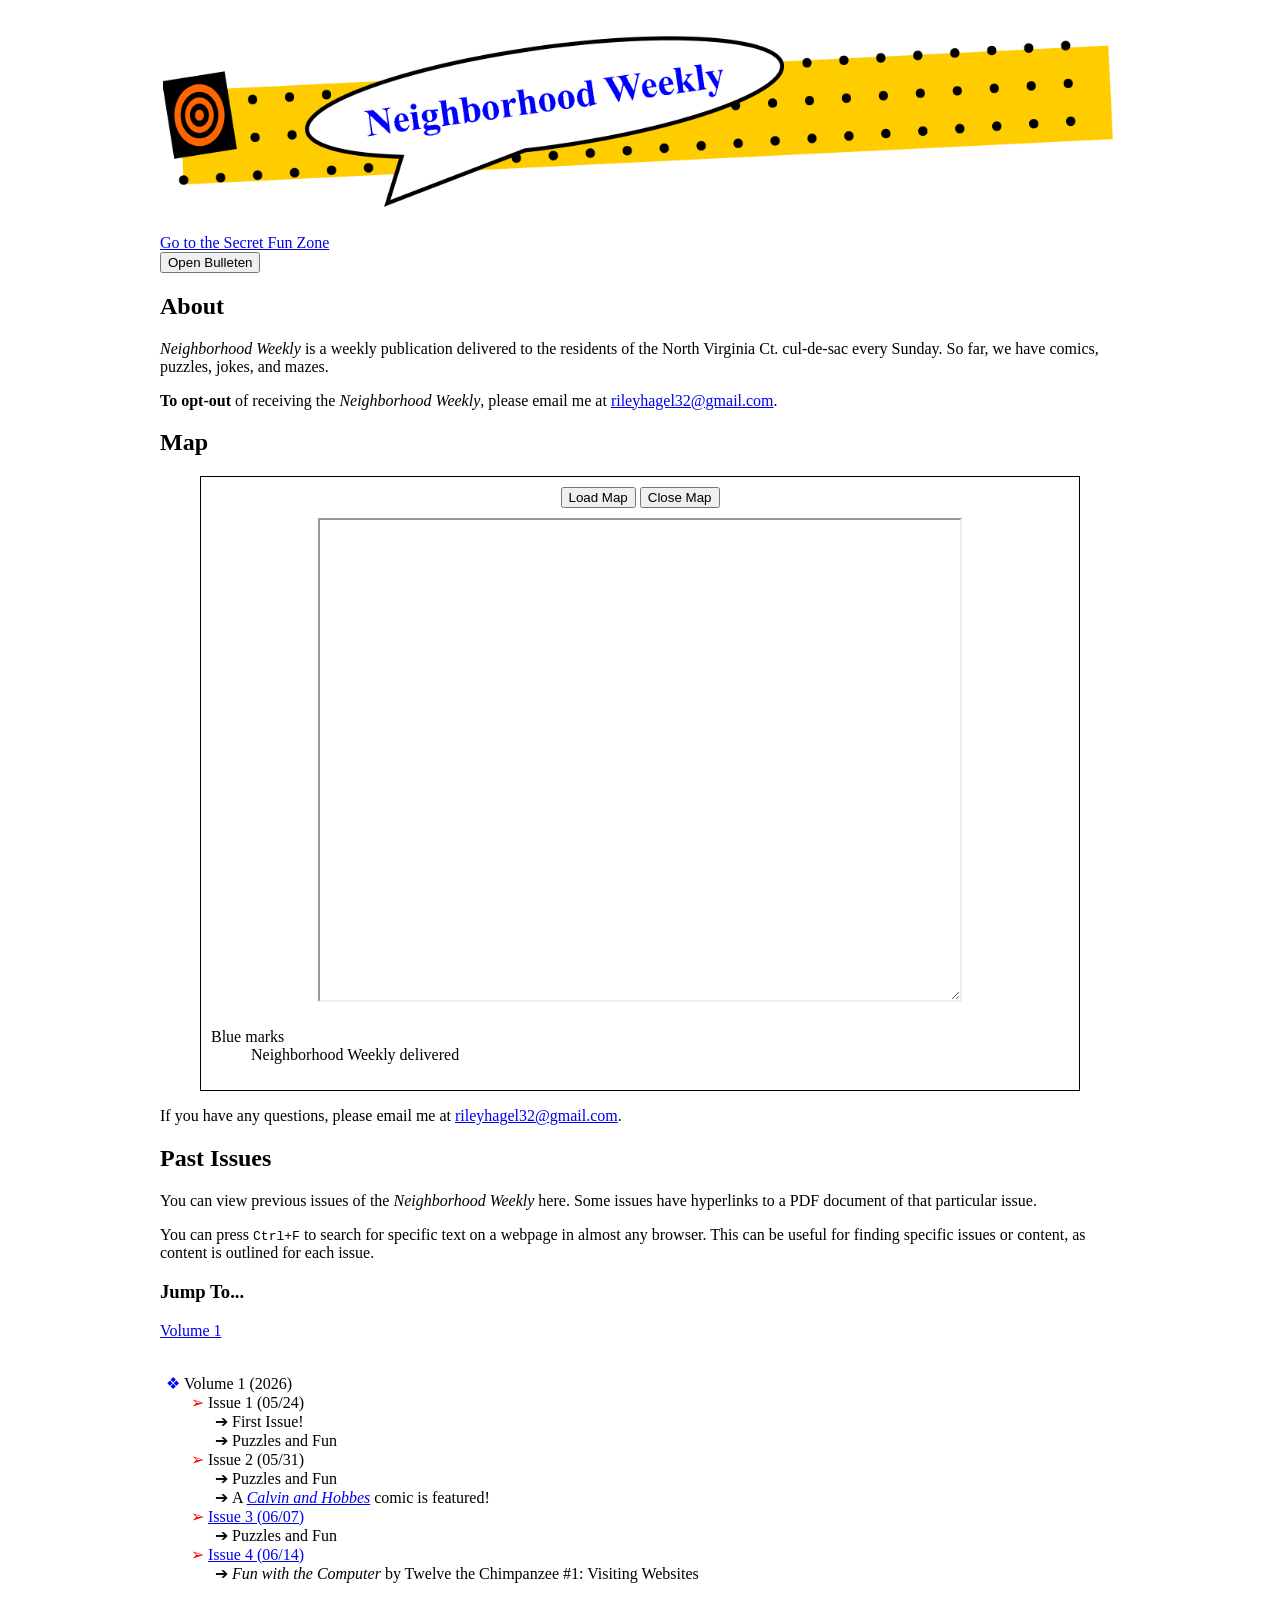
<file: index.html>
<html>
    <head>
        <meta name="viewport" content="width=device-width, initial-scale=1">
        <meta http-equiv="Cache-Control" content="no-cache, no-store, must-revalidate">
        <meta http-equiv="Pragma" content="no-cache">
        <meta http-equiv="Expires" content="0">
        <title>Neighborhood Weekly</title>
        <link rel="stylesheet" href="styles.css">
        <link rel="icon" href="nwlogo.png">
        <script src="whoisit.js"></script>
    </head>
    <body>
        <h1>
            <img src="nwheader.png" alt="Neighborhood Weekly" style="width: 100%">
        </h1>
        <a href="secretfunzone/index.html">Go to the Secret Fun Zone</a>
        <br>
        <button onclick="document.getElementById('whoisit').show()">Open Bulleten</button>
        <dialog id="whoisit">
            <p>
                Welcome, <script>document.write(whoisit());</script>.
            </p>
            <h2>Bulleten</h2>
            <p>
                There will be NO NW delivered on June 28th.
            </p>
            <p>
                Here are some bookmarks for your browser. To add them to your bookmarks, drag-n-drop them onto the bookmark bar.
            </p>
            <a class="bookmark" href="https://rileyhagel.github.io/nw">Neighborhood Weekly</a>
            <br><br>
            <hr>
            <button onclick="document.getElementById('whoisit').close()">Close</button>
            <button onclick="setName();location.reload();">Set your Name</button>
            <button onclick="localStorage.clear();location.reload();">Clear Name</button>
        </dialog>
        <h2>About</h2>
        <p>
            <i>Neighborhood Weekly</i> is a weekly publication delivered to the residents of the North Virginia Ct. cul-de-sac every Sunday. So far, we have comics, puzzles, jokes, and mazes.
        </p>
        <p>
            <b>To opt-out</b> of receiving the <i>Neighborhood Weekly</i>, please email me at <a href="mailto:rileyhagel32@gmail.com">rileyhagel32@gmail.com</a>.
        </p>
        <h2>Map</h2>
        <figure style="text-align: center">
            <noscript>
                Aw, snap!<br>
                Javascript is required to view the map. Please turn on Javascript in your browser settings and reload the page to view the map.
            </noscript>
            <button onclick="loadmap();">Load Map</button>
            <button onclick="closemap();">Close Map</button>
            <br>
            <iframe id="map" src="blank.html" width="640" height="480">
                Loading Map...
            </iframe>
            <dl style="text-align: left">
                <dt>Blue marks</dt>
                <dd>Neighborhood Weekly delivered</dd>
            </dl>
        </figure>
        <p>
            If you have any questions, please email me at <a href="mailto:rileyhagel32@gmail.com">rileyhagel32@gmail.com</a>.
        </p>
        <h2>Past Issues</h2>
        <p>
            You can view previous issues of the <i>Neighborhood Weekly</i> here. Some issues have hyperlinks to a PDF document of that particular issue.
        </p>
        <p>
            You can press <kbd><kbd>Ctrl</kbd>+<kbd>F</kbd></kbd> to search for specific text on a webpage in almost any browser. This can be useful for finding specific issues or content, as content is outlined for each issue.
        </p>
        <h3>Jump To...</h3>
        <a href="#vol1">Volume 1</a><br>
        <br>
        <ul>
            <li id="vol1">
                Volume 1 (2026)
                <ul>
                    <li>
                        Issue 1 (05/24)
                        <ul>
                            <li>First Issue!</li>
                            <li>Puzzles and Fun</li>
                        </ul>
                    </li>
                    <li>
                        Issue 2 (05/31)
                        <ul>
                            <li>Puzzles and Fun</li>
                            <li>A <a href="https://en.wikipedia.org/wiki/Calvin_and_Hobbes" target="_blank"><i>Calvin and Hobbes</i></a> comic is featured!</li>
                        </ul>
                    </li>
                    <li>
                        <a href="files/nw-1-3.pdf" target="_blank">Issue 3 (06/07)</a>
                        <ul>
                            <li>Puzzles and Fun</li>
                        </ul>
                    </li>
                    <li>
                        <a href="files/nw-1-4.pdf" target="_blank">Issue 4 (06/14)</a>
                        <ul>
                            <li><i>Fun with the Computer</i> by Twelve the Chimpanzee #1: Visiting Websites</li>
                        </ul>
                    </li>
                </ul>
            </li>
        </ul>
        <script>
            var mapframe = document.getElementById("map");
            function loadmap() {
                mapframe.src = "https://www.google.com/maps/d/u/0/embed?mid=1HWueM5YCvli-aLpINQcw0VuMBRUYVQA&ehbc=2E312F&noprof=1";
            }
            function closemap() {
                mapframe.src = "blank.html";
            }
        </script>
    </body>
</html>
</file>
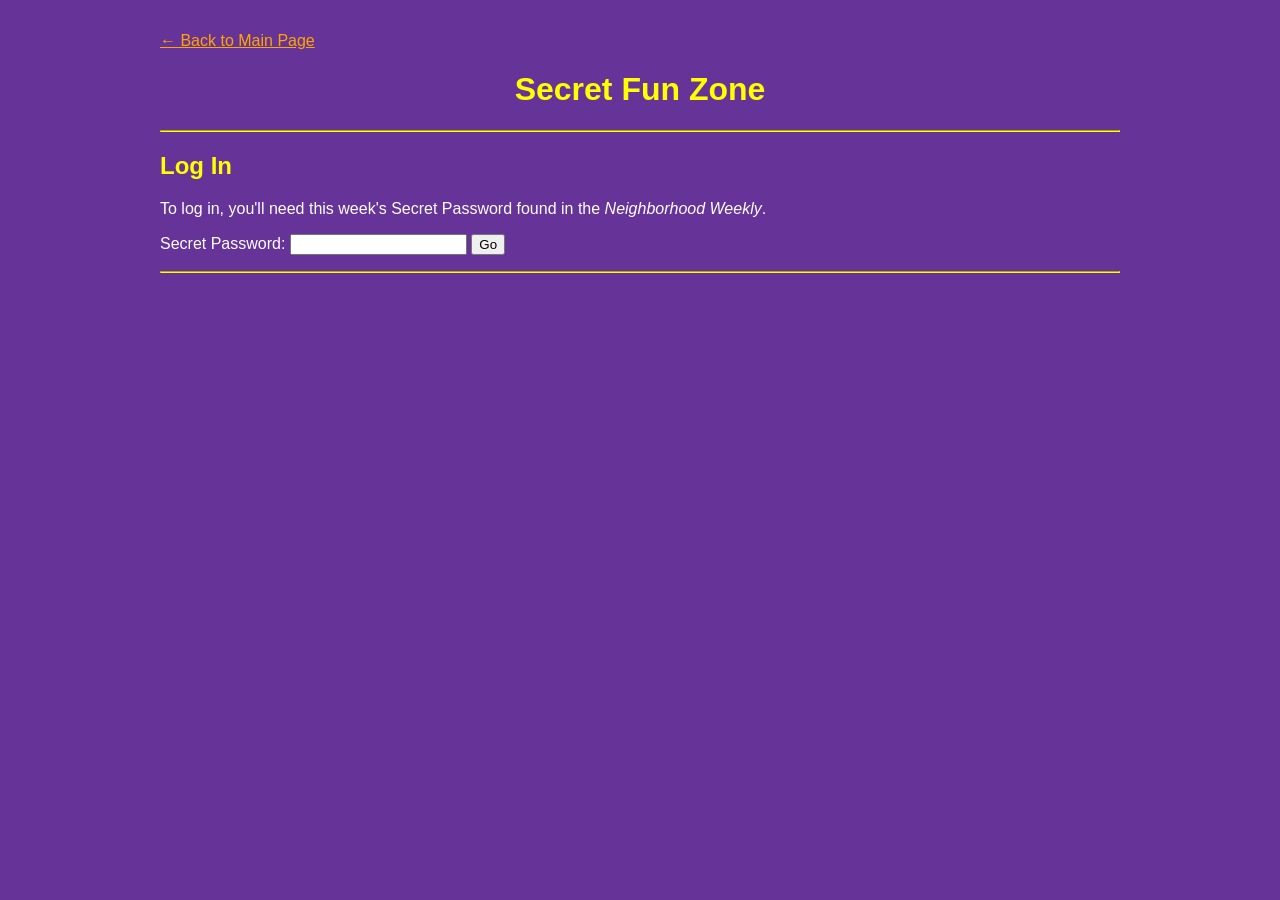
<file: secretfunzone/index.html>
<html>
    <head>
        <meta name="viewport" content="width=device-width, initial-scale=1">
        <meta http-equiv="Cache-Control" content="no-cache, no-store, must-revalidate">
        <meta http-equiv="Pragma" content="no-cache">
        <meta http-equiv="Expires" content="0">
        <title>Secret Fun Zone -- Neighborhood Weekly</title>
        <link rel="stylesheet" href="secret-css.css">
        <link rel="icon" href="../nwlogo.png">
    </head>
    <body>
        <a href="../index.html">&larr; Back to Main Page</a>
        <h1>Secret Fun Zone</h1>
        <hr>
        <noscript>
            Javascript is Required to use the Secret Fun Zone!
        </noscript>
        <div id="content">
            <h2>Log In</h2>
            <p>
                To log in, you'll need this week's Secret Password found in the <i>Neighborhood Weekly</i>.
            </p>
            <form id="form">
                <label>
                    Secret Password: 
                    <input type="text" id="password" autocomplete="one-time-code" class="password">
                </label>
                <button type="submit">Go</button>
            </form>
            <span id="fail"></span>
        </div>
        <hr>
        <script src="secret.js"></script>
    </body>
</html>
</file>
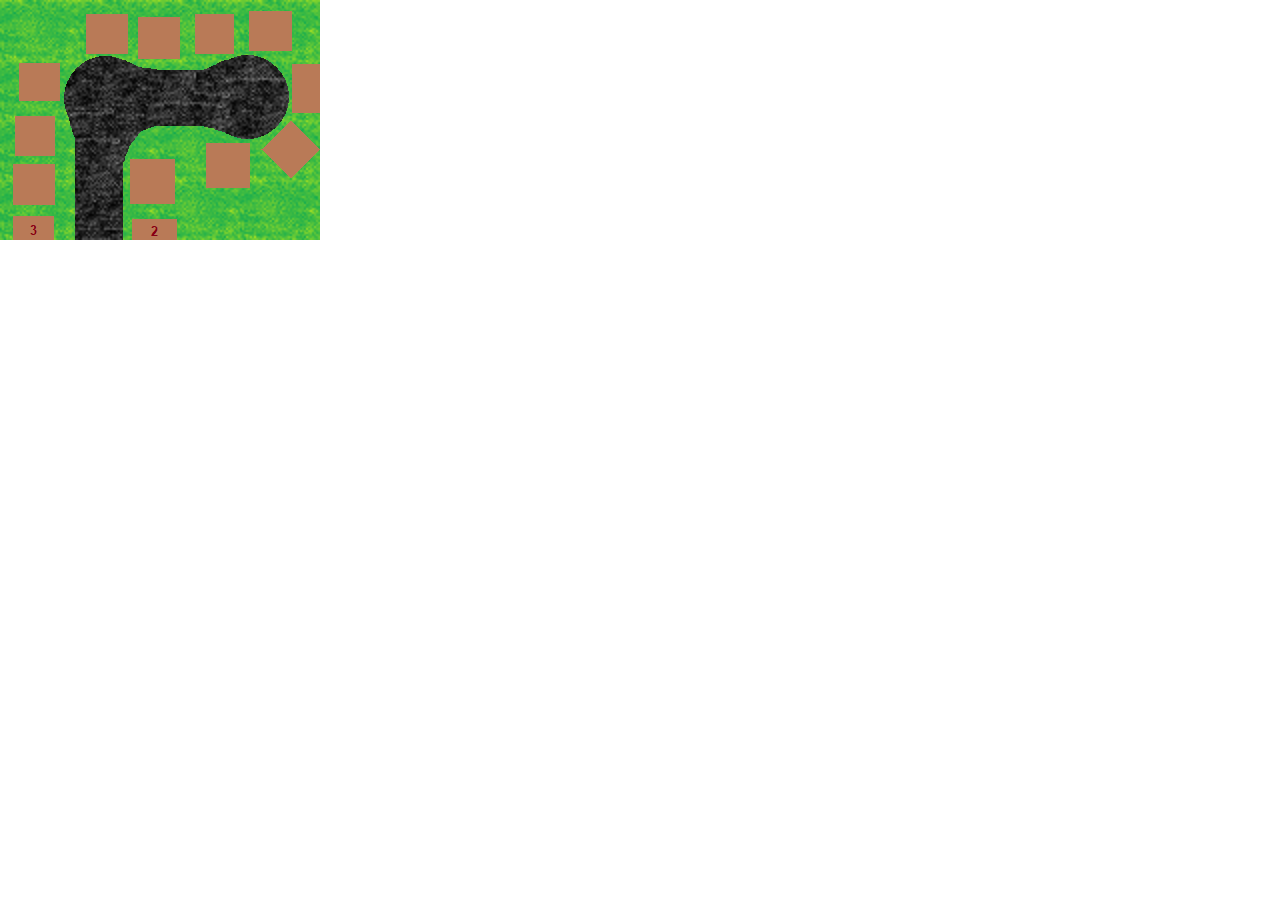
<file: secretfunzone/stuff/deliver/deliver.html>
<html>
    <head>
        <title>Deliver</title>
        <style>
            body, html {
                margin: 0px;
                padding: 0px;
            }
            #game {
                /* Coordinates 16 16 shifts the hotspot to the exact center */
                cursor: url('pete.png') 16 16, pointer;
            }
            area {
                cursor: url('pete.png') 16 16, pointer;
            }
        </style>
    </head>
    <body>
        <img id="game" src="background.png" alt="game" usemap="#game-map">
        <map name="game-map">
            <!-- Rectangular Hotspot -->
            <area shape="rect" coords="0,0,320,240" href="https://example.com" alt="Link 1">
        </map>
    </body>
</html>
</file>
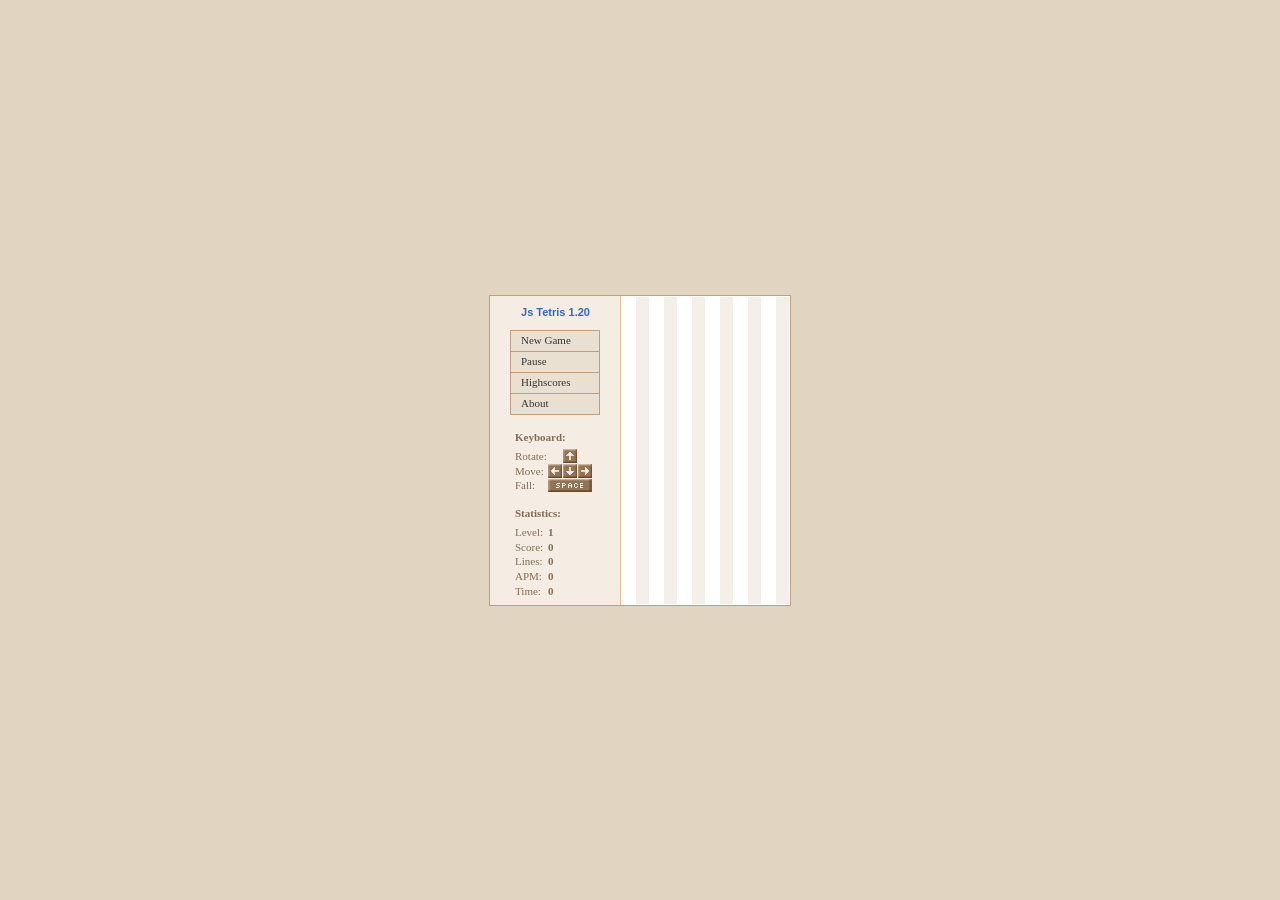
<file: secretfunzone/stuff/JStetris/tetris.html>
<!DOCTYPE HTML PUBLIC "-//W3C//DTD HTML 4.01 Transitional//EN" "http://www.w3.org/TR/html4/loose.dtd">
<html>
<head>
	<meta http-equiv="X-UA-Compatible" content="IE=EmulateIE7">
	<title>JsTetris	- javascript tetris - open source</title>
	<meta http-equiv="Content-Type"	content="text/html;	charset=utf-8">
	<link href="tetris.css"	rel="stylesheet" type="text/css">
	<link href="tetris.ico" rel="shortcut icon">
	<script	type="text/javascript" src="tetris.js"></script>
	<style type="text/css">
	html, body { height: 100%; }
	#tetris	{ margin: 0	auto; }
	</style>
</head>
<body>

<table style="width: 100%; height: 100%;" cellspacing="0" cellpadding="0"><tr><td style="vertical-align: middle;">

	<div id="tetris">
		<div class="left">
			<h1><a href="https://github.com/cztomczak/jstetris" target="_blank">Js	Tetris 1.20</a></h1>
			<div class="menu">
				<div><a href="javascript:void(0)" id="tetris-menu-start">New Game</a></div>
				<div id="tetris-pause">
					<a href="javascript:void(0)" id="tetris-menu-pause">Pause</a>
				</div>
				<div style="display: none;" id="tetris-resume">
					<a href="javascript:void(0)" id="tetris-menu-resume">Resume</a>
				</div>
				<div><a href="javascript:void(0)" id="tetris-menu-highscores">Highscores</a></div>
				<div><a href="javascript:void(0)" id="tetris-menu-help">About</a></div>
			</div>
			<div id="tetris-nextpuzzle"></div>
			<div id="tetris-gameover">Game Over</div>
			<div id="tetris-keys">
				<div class="h5">Keyboard:</div>
				<table cellspacing="0" cellpadding="0">
				<tr>
					<td>Rotate:</td>
					<td></td>
					<td><img src="key-up.gif" width="14" height="14" alt=""></td>
					<td></td>
				</tr>
				<tr>
					<td>Move:</td>
					<td><img src="key-left.gif" width="14" height="14" alt=""></td>
					<td><img src="key-down.gif" width="14" height="14" alt=""></td>
					<td><img src="key-right.gif" width="14" height="14" alt=""></td>
				</tr>
				<tr>
					<td>Fall:</td>
					<td colspan="3">
						<img src="key-space.gif" width="44" height="13" alt="">
					</td>
				</tr>
				</table>
			</div>
			<div class="stats">
				<div class="h5">Statistics:</div>
				<table cellspacing="0" cellpadding="0">
				<tr>
					<td	class="level">Level:</td>
					<td><span id="tetris-stats-level">1</span></td>
				</tr>
				<tr>
					<td	class="score">Score:</td>
					<td><span id="tetris-stats-score">0</span></td>
				</tr>
				<tr>
					<td	class="lines">Lines:</td>
					<td><span id="tetris-stats-lines">0</span></td>
				</tr>
				<tr>
					<td	class="apm">APM:</td>
					<td><span id="tetris-stats-apm">0</span></td>
				</tr>
				<tr>
					<td	class="time">Time:</td>
					<td><span id="tetris-stats-time">0</span></td>
				</tr>

				</table>
			</div>
		</div>
		<div class="left-border"></div>
		<div id="tetris-area">
			<div class="grid1"></div>
			<div class="grid2"></div>
			<div class="grid3"></div>
			<div class="grid4"></div>
			<div class="grid5"></div>
			<div class="grid6"></div>
		</div>
		<div id="tetris-help" class="window">
			<div class="top">
				About <span id="tetris-help-close" class="close">x</span>
			</div>
			<div class="content" style="margin-top:	1em;">
				<div style="margin-top:	1em;">
				<div>JsTetris is a highly customizable tetris game written in javascript,
				full sources available, it is free to modify.
				</div>
				<br>
				<div>Author: Czarek Tomczak</div>
				<div>Site: <a href="https://github.com/cztomczak/jstetris">github.com/cztomczak/jstetris</a></div>
				<br>
				<div>License: BSD revised (free for any use)</div>
				</div>
			</div>
		</div>
		<div id="tetris-highscores"	class="window">
			<div class="top">
				Highscores <span id="tetris-highscores-close" class="close">x</span>
			</div>
			<div class="content">
				<div id="tetris-highscores-content"></div>
				<br>
				Note: these	scores are kept	in cookies,	they are only visible to your computer.
			</div>
		</div>
	</div>

</td></tr></table>

	<script	type="text/javascript">
	var tetris = new Tetris();
	tetris.unit = 14;
	tetris.areaX = 12;
	tetris.areaY = 22;
	</script>

</body>
</html>
</file>
<file: styles.css>
body {
    font-family: Georgia, serif;
    max-width: 60rem;
    margin: auto;
    margin-top: 2rem;
    margin-bottom: 5rem;
}
h1 {
    text-align: center;
}
iframe {
    max-width: 100%;
    resize: both;
    overflow: auto;
    margin: 10px;
}
figure {
    border-style: solid;
    border-color: black;
    border-width: 1px;
    padding: 10px;
}
.bookmark {
    background-color: lightgreen;
    color: black;
    text-decoration: none;
    padding: 5px;
    margin: 3px;
    border-style: outset;
    border-color: lightgreen;
    border-width: 3px;
}
.bookmark:hover {
    cursor: grab;
}
.bookmark:active {
    cursor: grabbing;
}

/* LISTS */
/* ➔❖➢ */
ul {
    padding-left: 3ch;
}
/* Level 1 */
ul li::marker {
  content: "❖ ";
  color: blue;
}

/* Level 2 */
ul ul li::marker {
  content: "➢ ";
  color: red;
}

/* Level 3 */
ul ul ul li::marker {
  content: "➔ ";
  color: black;
}
</file>
<file: secretfunzone/secret-css.css>
body {
    font-family: Arial, sans-serif;
    max-width: 60rem;
    margin: auto;
    margin-top: 2rem;
    margin-bottom: 5rem;
    background-color: rebeccapurple;
    color: white;
}
h1 {
    text-align: center;
    color: yellow;
}
h2 {
    color: yellow;
}
hr {
    border-color: yellow;
}
.password {
    -webkit-text-security: disc !important;
    text-security: disc !important;
}
#fail {
    background-color: yellow;
    color: red;
    font-size: 1.2rem;
}
iframe {
    max-width: 100%;
    margin: 10px;
    border-color: yellow;
    display: inline-block;
}
figure {
    border-style: solid;
    border-color: black;
    border-width: 1px;
    padding: 10px;
}
.bookmark {
    background-color: lightgreen;
    color: black;
    text-decoration: none;
    padding: 5px;
    margin: 3px;
    border-style: outset;
    border-color: lightgreen;
    border-width: 3px;
}
.bookmark:hover {
    cursor: grab;
}
.bookmark:active {
    cursor: grabbing;
}
a {
    color: orange;
}

/* LISTS */
/* ➔❖➢ */
ul {
    padding-left: 3ch;
}
/* Level 1 */
ul li::marker {
  content: "❖ ";
  color: red;
}

/* Level 2 */
ul ul li::marker {
  content: "➢ ";
  color: blue;
}

/* Level 3 */
ul ul ul li::marker {
  content: "➔ ";
  color: black;
}
</file>
<file: secretfunzone/stuff/JStetris/tetris.css>
html, body { margin: 0;	padding: 0;	}

body {
	background:	#E1D4C0;
}
body, table, input {
	font-size: 11px;
	line-height: 1.2em;
	font-family: tahoma;
	color: #826C55;
}

#tetris	{
	position: relative;
	width: 300px;
	height:	309px;
	background:	#fff;
	border:	#BE9E7C	1px	solid;
}

#tetris	.left {
	background:	#F5EDE3;
	position: absolute;
	width: 131px;
	height:	100%;
	left: 0px;
	top: 0px;
}
.left-border { background: #E4BE95;	position: absolute;	z-index: 100; top: 0px;	left: 130px; width:	1px; height: 100%; }

#tetris-area {
	/* 168,308 +2px	borders	*/
	background:	#fff;
	position: absolute;
	width: 167px;
	height:	307px;
	left: 132px;
	top: 1px;
	overflow: hidden;
}

.grid1,	.grid2,	.grid3,	.grid4,	.grid5,	.grid6 { z-index: 10; position:	absolute; top: 0px;	width: 13px; height: 307px;	background:	#f4efe9; }
.grid1 { left: 14px; }
.grid2 { left: 42px; }
.grid3 { left: 70px; }
.grid4 { left: 98px; }
.grid5 { left: 126px; }
.grid6 { left: 154px; }

#tetris	.block0,
#tetris	.block1,
#tetris	.block2,
#tetris	.block3,
#tetris	.block4,
#tetris	.block5,
#tetris	.block6	{
	z-index: 1000;
	font-size: 10px;
	line-height: 1em;
	font-family: arial;
	position: absolute;
	width: 13px;
	height:	13px;
	border:	0.5px solid #ffffff;
	/* with	margin 0.5px there were	problems with offsetLeft and offsetTop */
}

#tetris .left h1, #tetris .left h2 {
	color: #826C55;
	font-size: 11px;
	font-family: "trebuchet	ms", arial;
	font-weight: bold;
	text-align:	center;
	margin-top:	10px;
	margin-bottom: 10px;
}
#tetris	.left h1 a {
	color: #3366CC;
	text-decoration: none;
}
#tetris	.left h1 a:hover {
	color: #FF6600;
	text-decoration: none;
}

/* menu	*/

#tetris	.left .menu	{
	margin-top:	1em;

}
#tetris	.menu a, #tetris .menu a:visited {
	display: block;
	text-decoration: none;
	color: #333333;
	background:	#EAE0D1;
	border-width: 1px;
	margin-bottom: -1px;
	border-style: solid;
	border-color: #BE9E7C;
	cursor:	pointer;
	text-align:	left;
	padding-left: 10px;
	height: 19px;
	line-height: 19px;
	width: 78px;
	padding-bottom: 1px;
	margin-left: 20px;
}
#tetris .menu a:hover { background: #EFE8DE; }

/* game	over */

#tetris-gameover {
	position: absolute;
	width: 100%;
	top: 50%;
	text-align:	center;
	font-weight: bold;
	display: none;
}

/* next	puzzle */
#tetris-nextpuzzle {
	position: absolute;
	top: 47%;
	left: 35%;
	background:	#ffffff;
	overflow: visible;
	display: none;
}
#tetris-keys {
	position: absolute;
	left: 25px;
	top: 135px;
}
#tetris div.h5 { margin-bottom: 0.5em; display: block; font-weight: bold; }
#tetris-keys td { padding-right: 1px; padding-bottom: 1px; }
#tetris-keys img { border-width: 0px; }

/* stats */

#tetris	.left .stats {
	position: absolute;
	left: 25px;
	bottom:	5px;
}
#tetris	.stats td {	padding-bottom:	1px; line-height: 1.25em; }

#tetris	.stats .level {	text-align:	left; padding-right: 5px; }
#tetris-stats-level	{ font-weight: bold; }

#tetris	.stats .time { text-align: left; padding-right:	5px; }
#tetris-stats-time { font-weight: bold;	}

#tetris	.stats .apm	{ text-align: left;	padding-right: 5px;	}
#tetris-stats-apm {	font-weight: bold; }

#tetris	.stats .lines {	text-align:	left; padding-right: 5px; }
#tetris-stats-lines	{ font-weight: bold; }

#tetris	.stats .score {	text-align:	left; padding-right: 5px; }
#tetris-stats-score	{ font-weight: bold; }


/*
	|
	---
*/
#tetris	.block1	{ background: #32a4fa; }

/*
	  |
	---
*/
#tetris	.block0	{ background: #38C44F; }



/*
	--
   --
*/
#tetris	.block2	{ background: #FFAC1C; }

/*
	--
	 --
*/
#tetris	.block3	{ background: #FF6600; }

/*
	|
   ---
*/
#tetris	.block4	{ background: #CC54C4; }

/*
	--
	--
*/
#tetris	.block5	{ background: #999;	}

/*
	----
*/
#tetris	.block6	{ background: #FF0000; }


/*** window	***/

#tetris	.window	{
	background:	#EFE8DE;
	position: absolute;
	width: 167px;
	height:	307px;
	left: 132px;
	top: 1px;
	z-index: 50000;
	display: none;
}
#tetris	.window	.top {
	position: relative;
	background:	#EAE0D1;
	color: #666666;
	letter-spacing:	+1px;
	height:	20px;
	line-height: 20px;
	vertical-align:	middle;
	border-bottom: 1px solid #ffffff;
	text-indent: 10px;
}
#tetris	.window	.top .close	{
	position: absolute;
	background:	#EAE0D1;
	font-family: verdana;
	font-weight: bold;
	right: 0px;
	top: 0px;
	height:	20px;
	line-height: 19px;
	text-indent: 7px;
	width: 21px;
	border-left: 1px solid #ffffff;
	cursor:	pointer;
}
#tetris	.window	.top .close:hover {
	background:	#EFE8DE;
}
#tetris	.window	.content {
	margin:	10px;
}
#tetris	.window	.content table {
}
</file>
